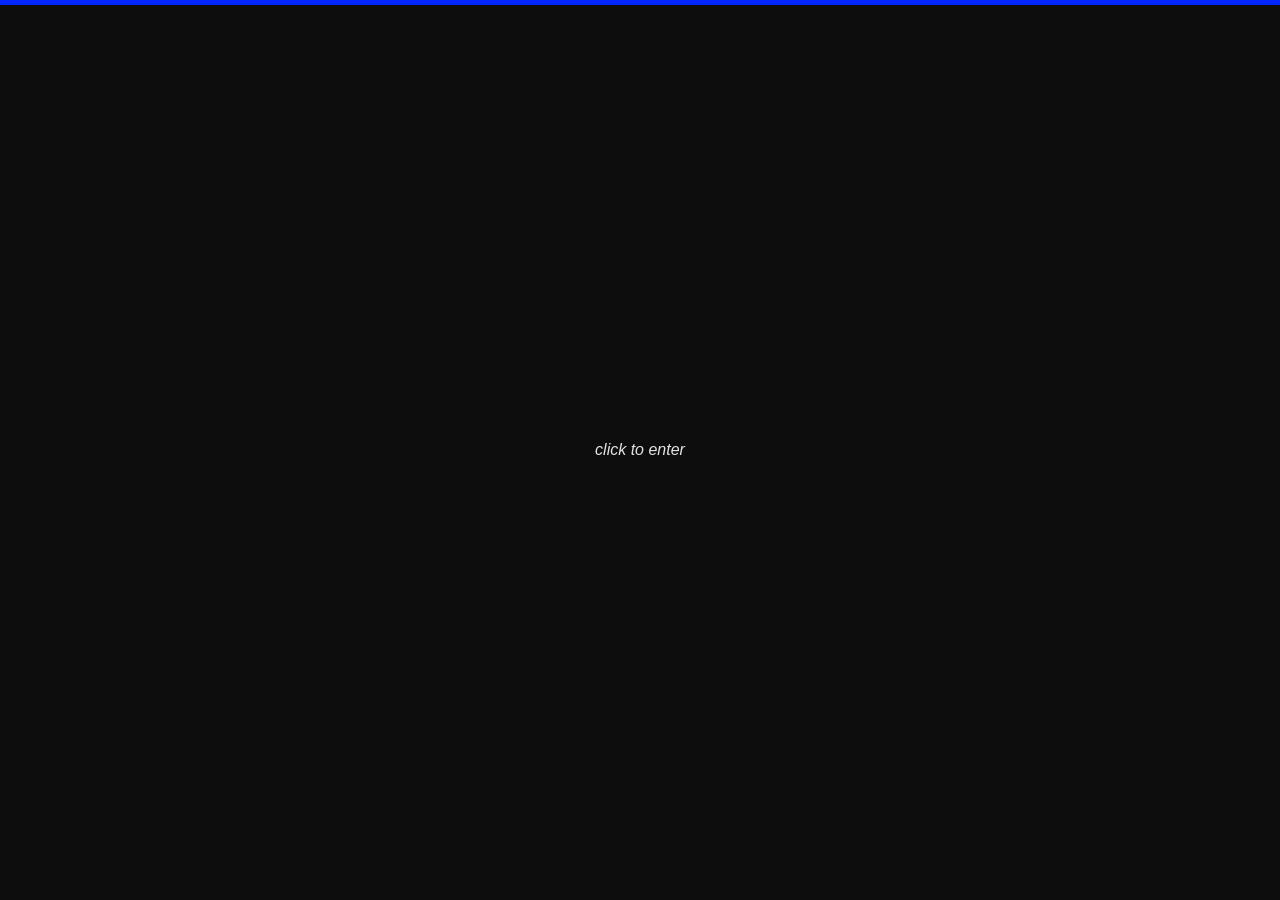
<file: index.html>
<!DOCTYPE html>
<html>
<head>
    <title>downfall</title>
    <meta charset="UTF-8" />
    <meta name="description" content="downfall" />
    <meta name="author" content="Lucian" />
    <meta property="og:type" content="site" />
    <meta property="og:title" content="lucian.top" />
    <meta property="og:description" content="downfall" />
    <meta property="og:url" content="index.html" />
    <meta itemprop="name" content="lucian.top" />
    <meta itemprop="description" content="downfall" />
    <meta name="viewport" content="width=device-width, initial-scale=1.0, maximum-scale=1.0, user-scalable=no" />

    <link rel="stylesheet" type="text/css" href="assets/stylesheets/stylesheet.css" />
    <div id="myDIV" style="border-top-color: #0026ff"></div>
  </head>

  <body>
    <script type="text/javascript" src="assets/javascript/app.js"></script>

    <div id="main">
      <table class="box">
        <tbody>
          <tr>
            <td><span id="line1" style="white-space: pre;"></span></td>
          </tr>
          <tr>
            <td><span id="line2" style="white-space: pre;"></span></td>
          </tr>
          <tr>
            <td><span id="line3 space" style="white-space: pre;"></span></td>
          </tr>
          <tr>
            <td><span id="line4" style="white-space: pre;"></span></td>
          </tr>
        </tbody>
      </table>
    </div>

    <div class="container" style="display: none;">
      <h1 class="brand-header">
        <a href="https://discord.gg/mF2cvqpVNs" target="_BLANK">Downfall of sidegames</a>
      </h1>
      
      <p><span id="brand"></span></p>
      
      <br>
      
      <center>
        <a class="clickables" href="https://discord.gg/mF2cvqpVNs" target="_blank">[+] Discord Server</a>
           <a class="clickables" href="Lucian.html" target="_blank">[+] Credits</a>
           <a class="clickables" href="https://drive.google.com/drive/folders/1I3VzapY4jjTdfDLOOqXb3mQdfbgcsCRe?usp=sharing" target="_blank">[+] Bin</a>
           <a class="clickables" href="backstory.html" target="_blank">[+] Backstory</a>
           <a class="clickables" href="updates.html" target="_blank">[+] Updates</a>
           <a class="clickables" href="https://sidegaymes.lucian.top/" target="_blank">[+] Sidegaymes</a>

      </center>
    </div>

    

    <div class="background" style="display: none;">
      <div id="pattern"></div>

      <audio id="audio" loop="">
        <source src="song.mp3" type="audio/mp3" />
        <script>
          const audio = document.getElementById('audio');

          app.audioElement = audio;
          app.audioElement.volume = 0;
        </script>
      </audio>

      <video id="background" loop="">
        <source src="https://univevip.github.io/0" type="video/mp4" />
        <script>
          const video = document.getElementById('background');

          app.videoElement = video;
          app.videoElement.volume = 0;
        </script>
      </video>
    </div>

    <div class="skip-container">
      <i><a class="skip">click to enter</a></i>
    </div>

    <script type="text/javascript" src="assets/javascript/lib/jquery-3.1.1.min.js"></script>
    <script type="text/javascript" src="assets/javascript/lib/jquery.marquee.min.js"></script>
    <script type="text/javascript" src="assets/javascript/lib/jquery.cookie.min.js"></script>
    <script type="text/javascript" src="assets/javascript/lib/typed.min.js"></script>
    <script type="text/javascript" src="assets/javascript/portfolio.js"></script>
    <script type="text/javascript" src="assets/javascript/analytics.js"></script>
  </body>
</html>
</file>
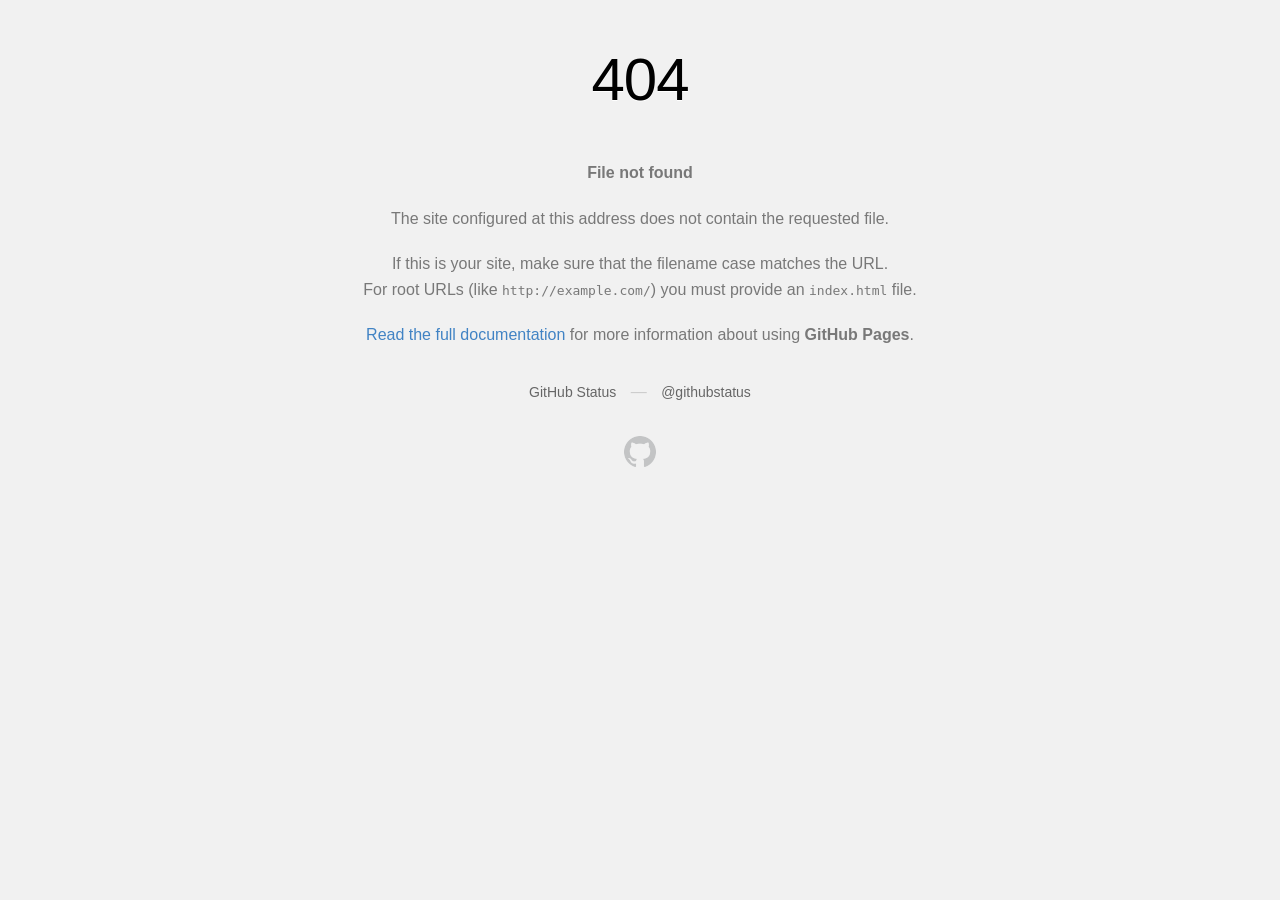
<file: assets/others/Consolas.html>
<!DOCTYPE html>
<html>
  <head>
    <meta http-equiv="Content-type" content="text/html; charset=utf-8">
    <meta http-equiv="Content-Security-Policy" content="default-src 'none'; style-src 'unsafe-inline'; img-src data:; connect-src 'self'">
    <title>Page not found &middot; GitHub Pages</title>
    <style type="text/css" media="screen">
      body {
        background-color: #f1f1f1;
        margin: 0;
        font-family: "Helvetica Neue", Helvetica, Arial, sans-serif;
      }

      .container { margin: 50px auto 40px auto; width: 600px; text-align: center; }

      a { color: #4183c4; text-decoration: none; }
      a:hover { text-decoration: underline; }

      h1 { width: 800px; position:relative; left: -100px; letter-spacing: -1px; line-height: 60px; font-size: 60px; font-weight: 100; margin: 0px 0 50px 0; text-shadow: 0 1px 0 #fff; }
      p { color: rgba(0, 0, 0, 0.5); margin: 20px 0; line-height: 1.6; }

      ul { list-style: none; margin: 25px 0; padding: 0; }
      li { display: table-cell; font-weight: bold; width: 1%; }

      .logo { display: inline-block; margin-top: 35px; }
      .logo-img-2x { display: none; }
      @media
      only screen and (-webkit-min-device-pixel-ratio: 2),
      only screen and (   min--moz-device-pixel-ratio: 2),
      only screen and (     -o-min-device-pixel-ratio: 2/1),
      only screen and (        min-device-pixel-ratio: 2),
      only screen and (                min-resolution: 192dpi),
      only screen and (                min-resolution: 2dppx) {
        .logo-img-1x { display: none; }
        .logo-img-2x { display: inline-block; }
      }

      #suggestions {
        margin-top: 35px;
        color: #ccc;
      }
      #suggestions a {
        color: #666666;
        font-weight: 200;
        font-size: 14px;
        margin: 0 10px;
      }

    </style>
  </head>
  <body>

    <div class="container">

      <h1>404</h1>
      <p><strong>File not found</strong></p>

      <p>
        The site configured at this address does not
        contain the requested file.
      </p>

      <p>
        If this is your site, make sure that the filename case matches the URL.<br>
        For root URLs (like <code>http://example.com/</code>) you must provide an
        <code>index.html</code> file.
      </p>

      <p>
        <a href="https://help.github.com/pages/">Read the full documentation</a>
        for more information about using <strong>GitHub Pages</strong>.
      </p>

      <div id="suggestions">
        <a href="https://githubstatus.com">GitHub Status</a> &mdash;
        <a href="https://twitter.com/githubstatus">@githubstatus</a>
      </div>

      <a href="../../index.html" class="logo logo-img-1x">
        <img width="32" height="32" title="" alt="" src="[data-uri]">
      </a>

      <a href="../../index.html" class="logo logo-img-2x">
        <img width="32" height="32" title="" alt="" src="[data-uri]">
      </a>
    </div>
  </body>
</html>
</file>
<file: assets/stylesheets/stylesheet.css>
/* Inspiration + CSS "intro" credits: bones.sesh.team */
/* Sources used list:
    - spinbot.pw (video tag, #center),
    - http://static.tumblr.com/zlim8hm/29yn6561z/force-cursor.png (cursor),
    - https://github.com/tsenart/sight/blob/master/fonts/Consolas.ttf (font),
    - https://emerald.gg/images/dot.png (2x2 dot, inspiration and pattern CSS)
*/

#myDIV {
  width: 100%;
  height: 100%;
  border-top: 5px solid #912b57;
}

html {
  cursor: url('../others/cursor.png'), default;
  -webkit-touch-callout: none;
  -webkit-user-select: none;
  -khtml-user-select: none;
  -moz-user-select: none;
  -ms-user-select: none;
  user-select: none;
}

a {
  color: #e4e3e3;
  text-decoration: none;
}

.clickables {
  cursor: url('../others/cursor.png'), default;
  color: #e4e3e3;
  text-decoration: none;
}

.clickables:hover {
  cursor: url('../others/cursor.png'), default;
  color: #0026ff;
  text-decoration: none;
}

body,
input {
  color: #e4e3e3;
  background-color: rgb(13, 13, 13);
}

@font-face {
  font-family: courier_regular;
  src: url('../others/Consolas.html');
}

* {
  cursor: url('../others/cursor.png'), default;
  padding: 0;
  margin: 0;
  font-family: consolas, sans-serif;
}

body {
  overflow-x: hidden;
}

input {
  outline: 0;
  border: none;
}

td {
  padding: 3px;
}

hr {
  margin-top: 15px;
  margin-bottom: 15px;
  border-style: dashed;
}

pre {
  font-size: 1.15em;
}

.box,
body,
input {
  background-color: rgb(13, 13, 13);
}

.box {
  padding: 15px;
  width: 100%;
  height: 100%;
  overflow: auto;
}

.top-right {
  position: absolute;
  top: 0;
  right: 5px;
}

.container {
  position: fixed;
  text-align: center;
  top: 50%;
  left: 50%;
  -webkit-transform: translate(-50%, -50%);
  transform: translate(-50%, -50%);
}

.skip-container {
  position: fixed;
  text-align: center;
  top: 50%;
  left: 50%;
  -webkit-transform: translate(-50%, -50%);
  transform: translate(-50%, -50%);
}


#brand {
  margin-left: 0.65pc;
}

.marquee-container {
  position: absolute;
  width: 100%;
  bottom: 10%;
  text-align: center;
}

#marquee {
  width: 420px;
  overflow: hidden;
  display: inline-block;
  margin-bottom: -4.5px;
  font-size: 15px;
}

.emoticon {
  vertical-align: middle;
}

.main {
  overflow: hidden;
}

.background {
  width: 100%;
  height: 100%;
  position: absolute;
  z-index: -3;
}

#pattern {
  background: transparent url('../others/dot.png') repeat 0 0;
  top: 0;
  left: 0;
  margin: 0;
  padding: 0;
  z-index: -1;
  opacity: 1;
}

#pattern,
#background {
  position: absolute;
  width: 100%;
  height: 100%;
}

#background {
  z-index: -2;
  position: fixed;
  top: 50%;
  left: 50%;
  min-width: 135%;
  min-height: 110%;
  width: auto;
  height: auto;
  transform: translateX(-50%) translateY(-50%);
  background-size: cover;
  overflow: hidden;
  -webkit-filter: blur(5px);
  -moz-filter: blur(5px);
  -o-filter: blur(5px);
  -ms-filter: blur(5px);
  filter: blur(5px);
}

.footer {
  position: absolute;
  bottom: 0;
  right: 5px;
}

.trollface-light {
  -webkit-filter: invert(100%);
  -moz-filter: invert(100%);
  -ms-filter: invert(100%);
}

::-webkit-scrollbar {
  width: 0;
}
</file>
